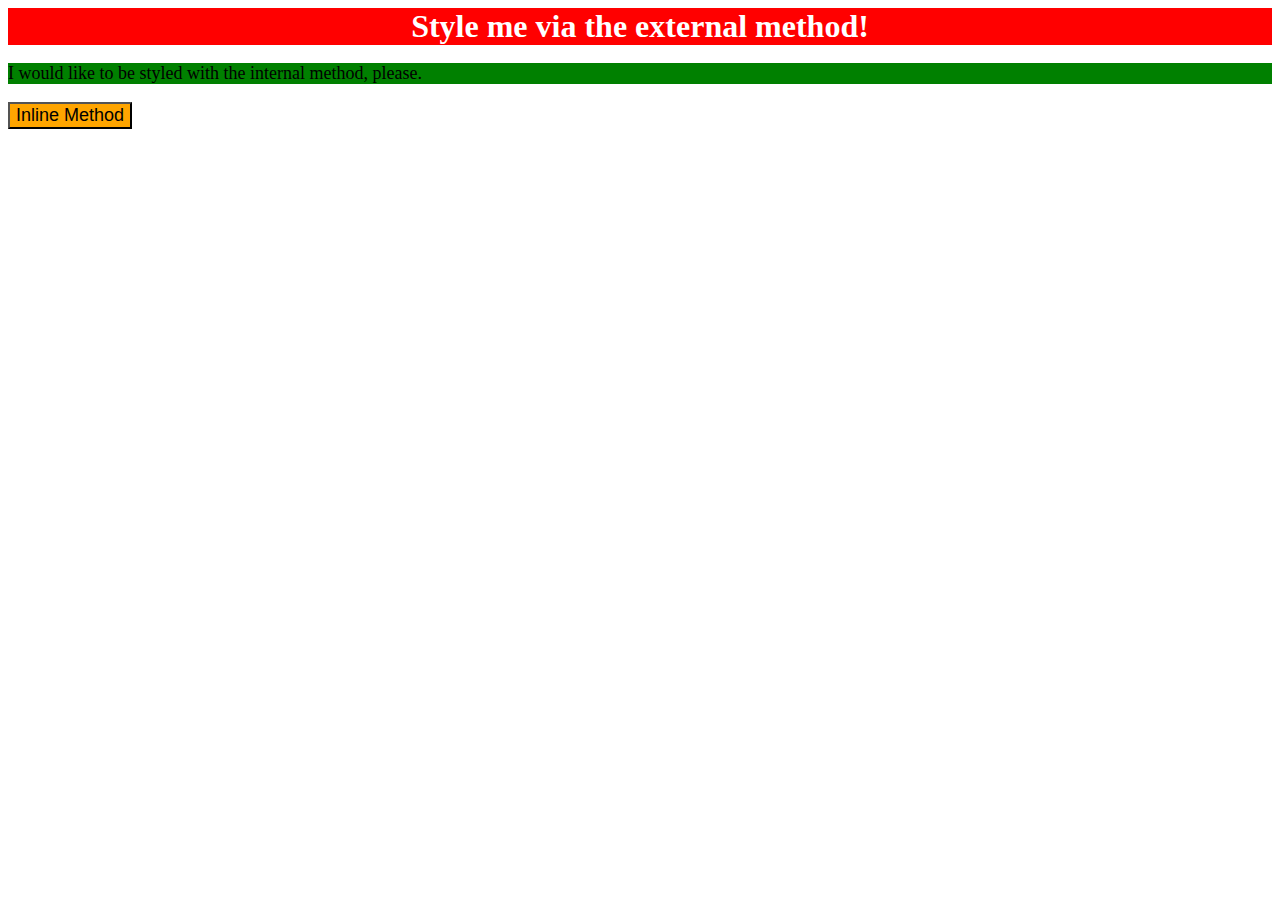
<file: foundations/01-css-methods/index.html>
<!DOCTYPE html>
<html lang="en">
<head>
  <meta charset="UTF-8">
  <meta http-equiv="X-UA-Compatible" content="IE=edge">
  <meta name="viewport" content="width=device-width, initial-scale=1.0">
  <link rel="stylesheet" href="styles.css">
  <style>
    p {
      background-color: green;
      font-size: 18px;
    }
  </style>
  <title>Methods for Adding CSS</title>
</head>
<body>
  <div>Style me via the external method!</div>
  <p>I would like to be styled with the internal method, please.</p>
  <button style="background-color: orange; font-size: 18px;">Inline Method</button>
</body>
</html>
</file>
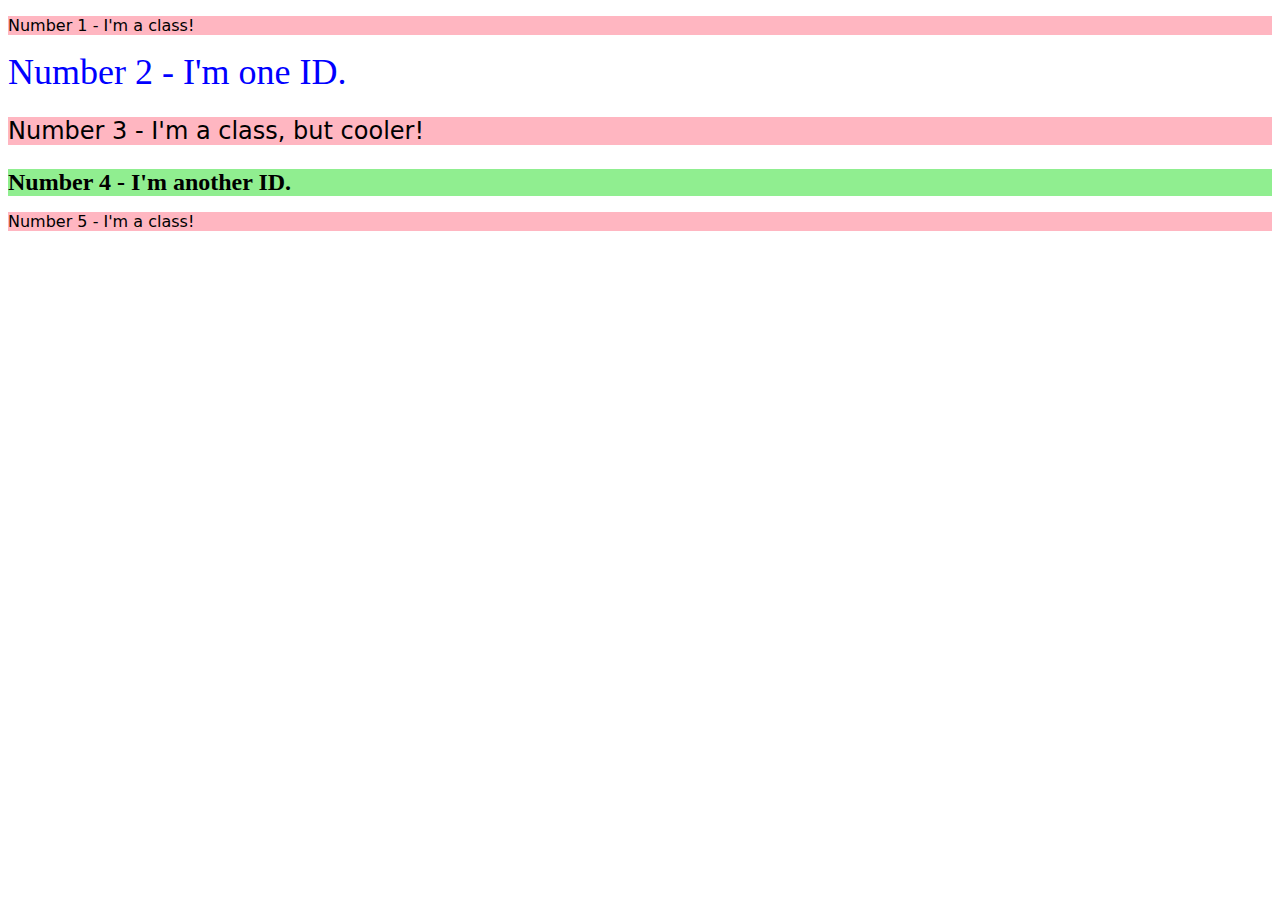
<file: foundations/02-class-id-selectors/index.html>
<!DOCTYPE html>
<html lang="en">
<head>
  <meta charset="UTF-8">
  <meta http-equiv="X-UA-Compatible" content="IE=edge">
  <meta name="viewport" content="width=device-width, initial-scale=1.0">
  <title>Class and ID Selectors</title>
  <link rel="stylesheet" href="style.css">
</head>
<body>
  <p class="odd-class">Number 1 - I'm a class!</p>
  <div id="special">Number 2 - I'm one ID.</div>
  <p class="odd-class only-class">Number 3 - I'm a class, but cooler!</p>
  <div id="other-special">Number 4 - I'm another ID.</div>
  <p class="odd-class">Number 5 - I'm a class!</p>
</body>
</html>
</file>
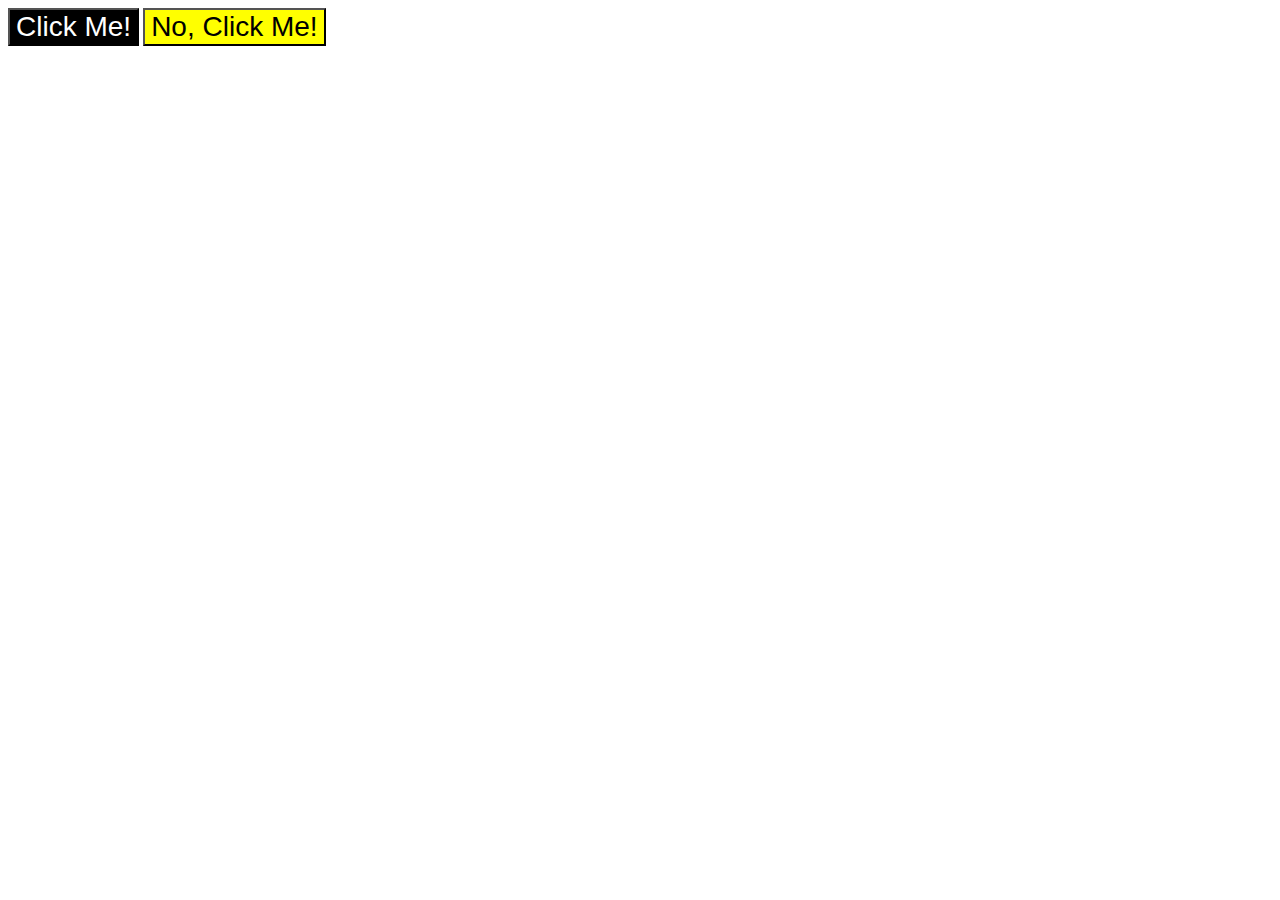
<file: foundations/03-grouping-selectors/index.html>
<!DOCTYPE html>
<html lang="en">
<head>
  <meta charset="UTF-8">
  <meta http-equiv="X-UA-Compatible" content="IE=edge">
  <meta name="viewport" content="width=device-width, initial-scale=1.0">
  <title>Grouping Selectors</title>
  <link rel="stylesheet" href="style.css">
</head>
<body>
  <button class="button1">Click Me!</button>
  <button class="button2">No, Click Me!</button>
</body>
</html>
</file>
<file: foundations/01-css-methods/styles.css>
div {
    color: white;
    background-color: red;
    font-size: 32px;
    font-weight: bold;
    text-align: center;
}
</file>
<file: foundations/02-class-id-selectors/style.css>
.odd-class {
    background-color: lightpink;
    font-family: Verdana, "DejaVu Sans", sans-serif;
}

#special {
    color: blue;
    font-size: 36px;
}

.only-class {
    font-size: 24px;
}

#other-special {
    background-color: lightgreen;
    font-size: 24px;
    font-weight: bold;
}
</file>
<file: foundations/03-grouping-selectors/style.css>
.button1 {
    background-color: black;
    color: white;
}

.button2 {
    background-color: yellow;
}

.button1,
.button2 {
    font-size: 28px;
    font-family: Helvetica, "Times New Roman", sans-serif;
}
</file>
